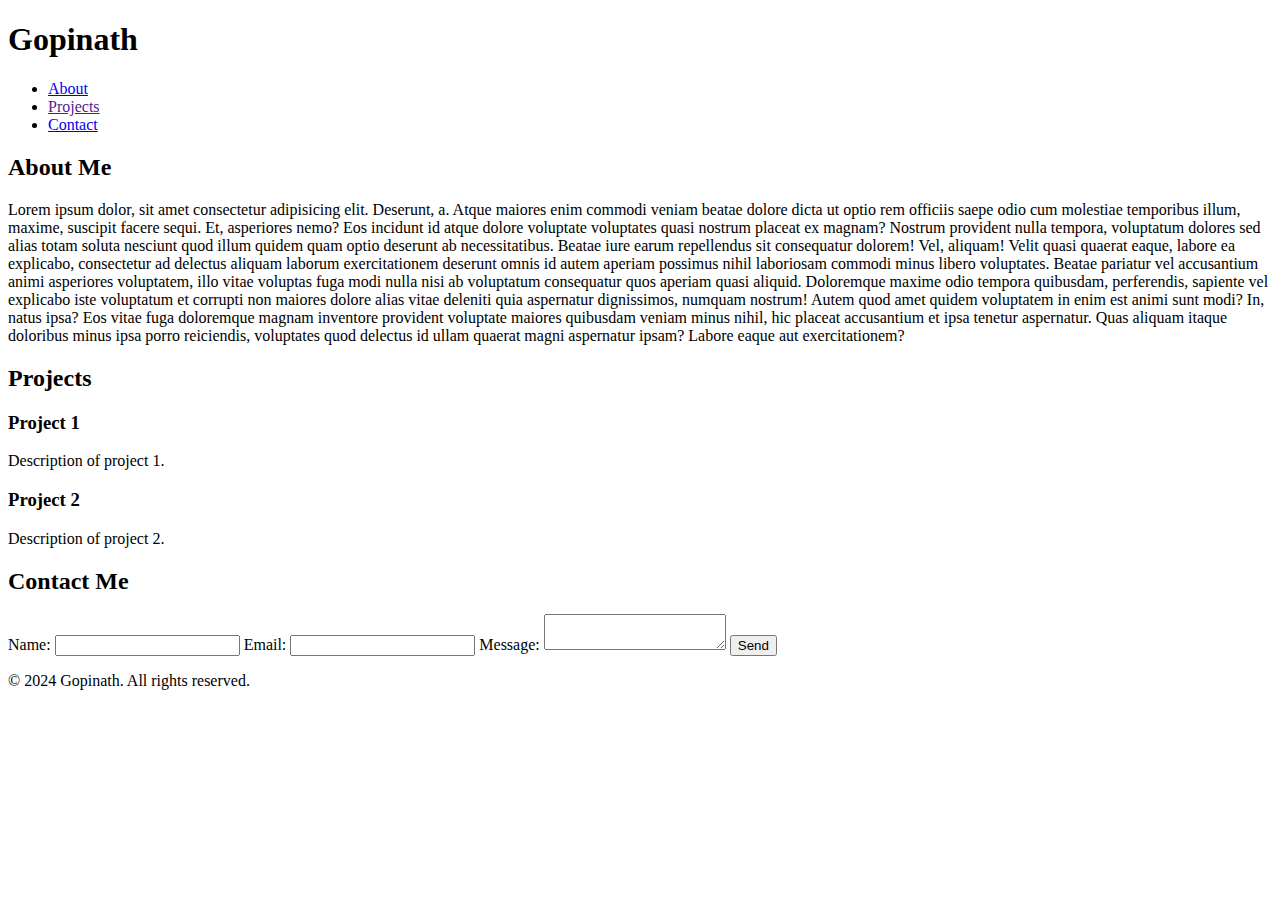
<file: Gopinath-/index.html>
<!DOCTYPE html>
<html lang="en">
<head>
    <meta charset="UTF-8">
    <meta name="viewport" content="width=device-width, initial-scale=1.0">
    <title>Professional Portfolio</title>
    <link rel="stylesheet" href="C:\Users\gopinath\Desktop\git demo\styles.css">
</head>
<body>
    <header>
        <div class="container">
            <h1>Gopinath</h1>
            <nav>
                <ul>
                    <li><a href="C:\Users\gopinath\Desktop\git demo\Gopinath-\about.html">About</a></li>
                    <li><a href=""C:\Users\gopinath\Desktop\git demo\Gopinath-\project.html>Projects</a></li>
                    <li><a href="C:\Users\gopinath\Desktop\git demo\Gopinath-\contact.html">Contact</a></li>
                </ul>
            </nav>
        </div>
    </header>
    
    <section id="about">
        <div class="container">
            <h2>About Me</h2>
            <p>Lorem ipsum dolor, sit amet consectetur adipisicing elit. Deserunt, a. Atque maiores enim commodi veniam beatae dolore dicta ut optio rem officiis saepe odio cum molestiae temporibus illum, maxime, suscipit facere sequi. Et, asperiores nemo? Eos incidunt id atque dolore voluptate voluptates quasi nostrum placeat ex magnam? Nostrum provident nulla tempora, voluptatum dolores sed alias totam soluta nesciunt quod illum quidem quam optio deserunt ab necessitatibus. Beatae iure earum repellendus sit consequatur dolorem! Vel, aliquam! Velit quasi quaerat eaque, labore ea explicabo, consectetur ad delectus aliquam laborum exercitationem deserunt omnis id autem aperiam possimus nihil laboriosam commodi minus libero voluptates. Beatae pariatur vel accusantium animi asperiores voluptatem, illo vitae voluptas fuga modi nulla nisi ab voluptatum consequatur quos aperiam quasi aliquid. Doloremque maxime odio tempora quibusdam, perferendis, sapiente vel explicabo iste voluptatum et corrupti non maiores dolore alias vitae deleniti quia aspernatur dignissimos, numquam nostrum! Autem quod amet quidem voluptatem in enim est animi sunt modi? In, natus ipsa? Eos vitae fuga doloremque magnam inventore provident voluptate maiores quibusdam veniam minus nihil, hic placeat accusantium et ipsa tenetur aspernatur. Quas aliquam itaque doloribus minus ipsa porro reiciendis, voluptates quod delectus id ullam quaerat magni aspernatur ipsam? Labore eaque aut exercitationem?</p>
        </div>
    </section>
    
    <section id="projects">
        <div class="container">
            <h2>Projects</h2>
            <div class="project">
                <h3>Project 1</h3>
                <p>Description of project 1.</p>
            </div>
            <div class="project">
                <h3>Project 2</h3>
                <p>Description of project 2.</p>
            </div>
        </div>
    </section>
    
    <section id="contact">
        <div class="container">
            <h2>Contact Me</h2>
            <form id="contact-form">
                <label for="name">Name:</label>
                <input type="text" id="name" name="name" required>
                
                <label for="email">Email:</label>
                <input type="email" id="email" name="email" required>
                
                <label for="message">Message:</label>
                <textarea id="message" name="message" required></textarea>
                
                <button type="submit">Send</button>
            </form>
        </div>
    </section>

    <footer>
        <div class="container">
            <p>&copy; 2024 Gopinath. All rights reserved.</p>
        </div>
    </footer>

    <script src="C:\Users\gopinath\Desktop\git demo\scripts.js"></script>
</body>
</html>
</file>
